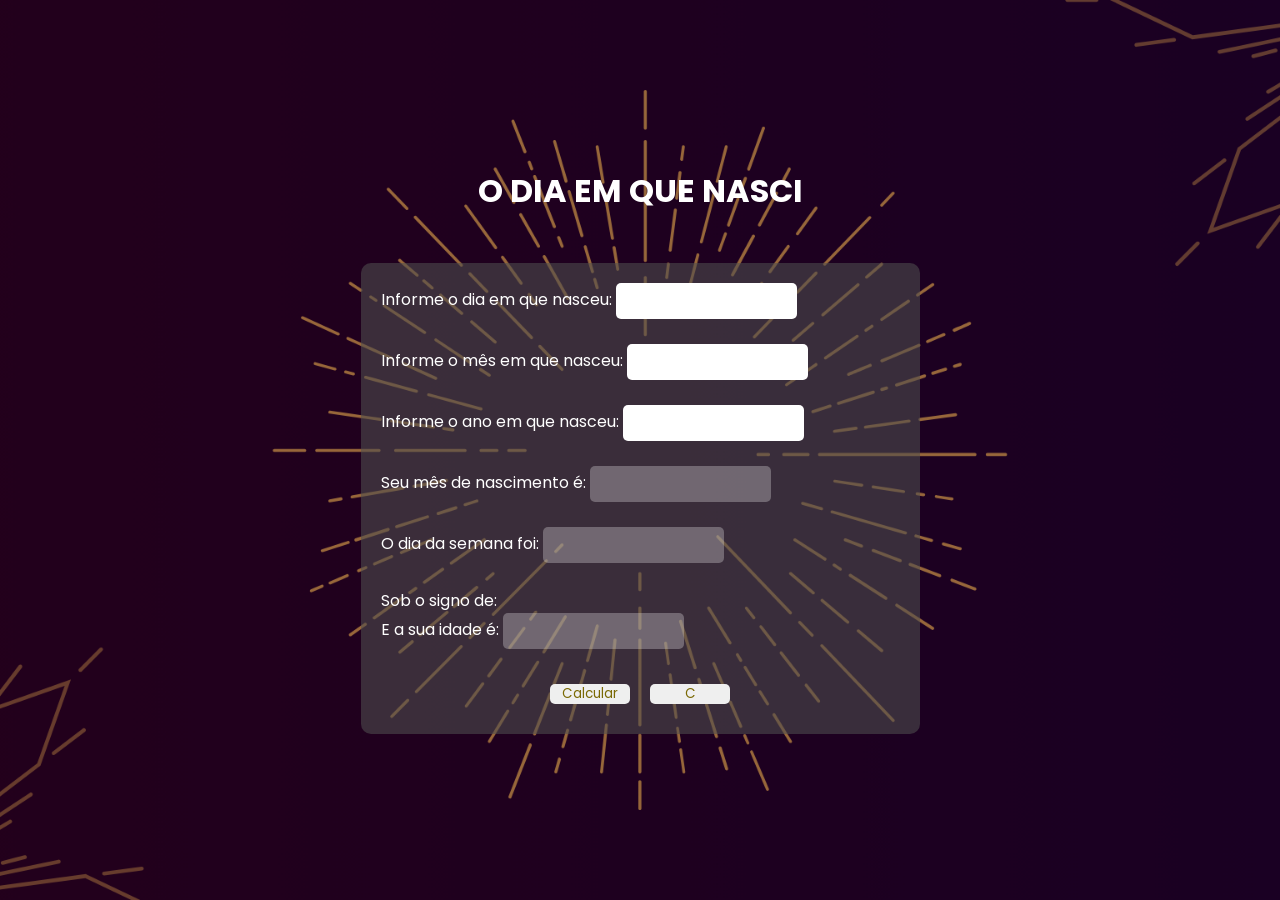
<file: calcular_aniversario/index.html>
<!DOCTYPE html>
<html lang="pt-br">
<head>
    <meta charset="UTF-8">
    <meta name="viewport" content="width=device-width, initial-scale=1.0">
    <link rel="stylesheet" href="/calcular_aniversario/src/css/style.css">
    <title>O dia em que nasci</title>
</head>
<body>

    <h1>O DIA EM QUE NASCI</h1>

    <form name="meuForm">
        <label>Informe o dia em que nasceu:</label>
        <input type="text" id="dia" class="input"><br><br>

        <label>Informe o mês em que nasceu:</label>
        <input type="text" id="mes" class="input"><br><br>

        <label>Informe o ano em que nasceu:</label>
        <input type="text" id="ano" class="input"><br><br>

        <label>Seu mês de nascimento é:</label>
        <input type="text" id="resMes" disabled class="input"><br><br>

        <label>O dia da semana foi:</label>
        <input type="text" id="resSemana" disabled class="input"><br><br>

        <label>Sob o signo de:</label><br>

        <label>E a sua idade é:</label>
        <input type="text" id="resIdade" disabled class="input"><br><br>

        <div class="botoes">
        <input type="button" class="rst" value="Calcular" onclick="calcular()">
        <input type="reset" class="rst" value="C" onclick="limpar()">
        </div>
    </form>

<script src="./src/js/script.js"></script>
</body>
</html>
</file>
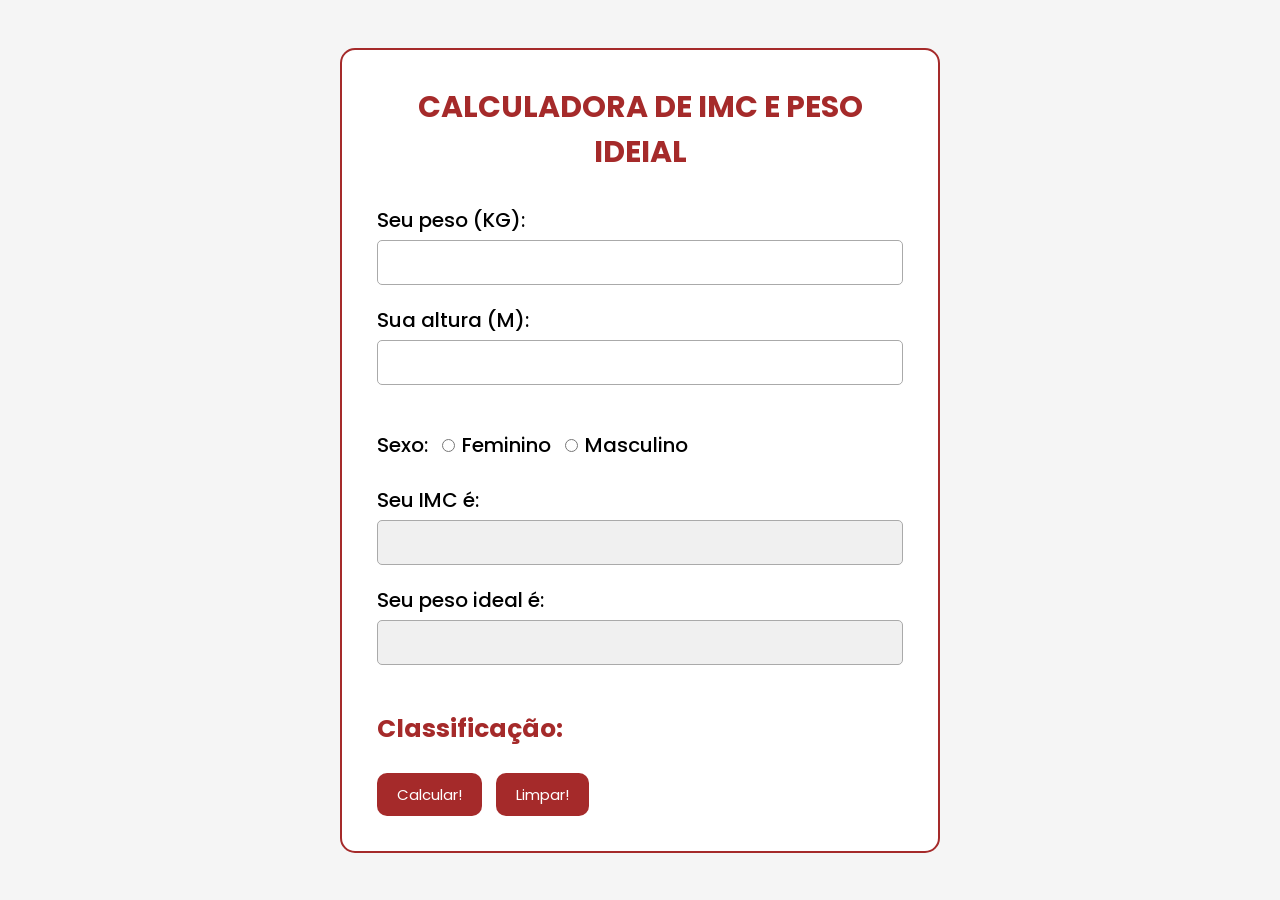
<file: imc/index.html>
<!DOCTYPE html>
<html lang="pt-br">
<head>
    <meta charset="UTF-8">
    <meta name="viewport" content="width=device-width, initial-scale=1.0">
    <link rel="stylesheet" href="src/css/style.css">
    <title>Calculadora IMC e Peso Ideal</title>
</head>

<body>

    <form>

        <h1>CALCULADORA DE IMC E PESO IDEIAL</h1>
        <label for="peso-kg">Seu peso (KG):</label>
        <input type="text" id="peso-kg" name="peso-user" required>

        <label for="altura-m">Sua altura (M):</label>
        <input type="text" id="altura-m" name="altura-user" required>

        <br>
        <br>
        <label for="sexo">Sexo:</label>
        <input type="radio" id="feminino" name="sexo" value="feminino" required>
        <label for="feminino">Feminino</label>

        <input type="radio" id="masculino" name="sexo" value="masculino">
        <label for="masculino">Masculino</label>

        <br>
        <br>
        <label for="resultado-imc">Seu IMC é:</label>
        <input type="text" id="resultado-imc" readonly>

        <label for="peso-ideal">Seu peso ideal é:</label>
        <input type="text" id="peso-ideal" readonly>

        <p id="classifica">Classificação:</p>

        <button type="button" id="btn-calcular" onClick="calcular()">Calcular!</button>
        <button type="reset" id="btn-limpar" onClick="limpar()">Limpar!</button>

    </form>

    <script src="src/js/script.js"></script>
</body>
</html>
</file>
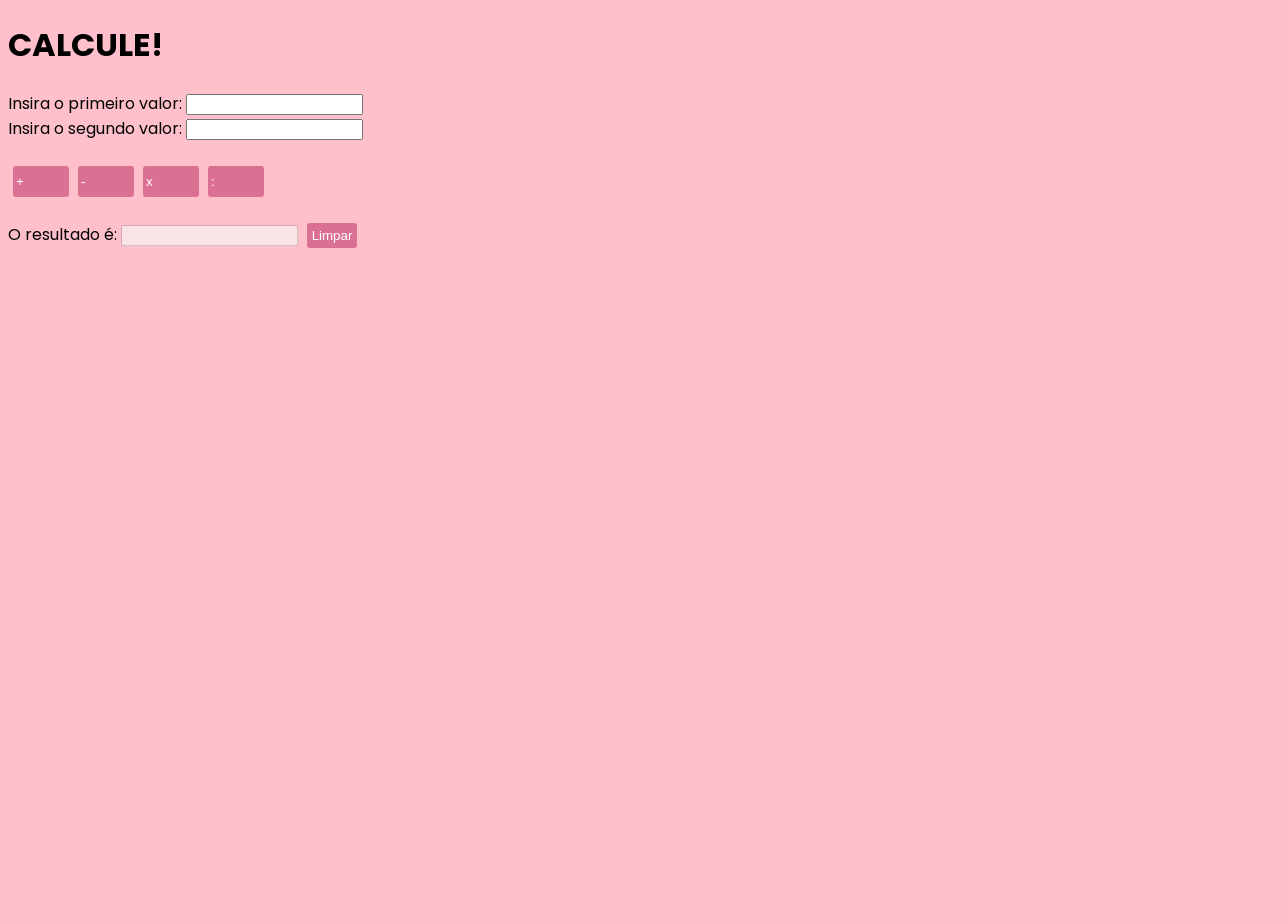
<file: calculadora/calculadora.html>
<!DOCTYPE html>
<html lang="pt-br">
<head>
    <meta charset="UTF-8">
    <meta name="viewport" content="width=device-width, initial-scale=1.0">
    <link rel="stylesheet" href="style.css">
    <script src="script.js"></script>
    <title>CALCULADORA !!</title>
</head>
<body>
    <h1>CALCULE!</h1>
    <form action="#">

        <label for="valor1">Insira o primeiro valor:</label>
        <input type="text" id="txtnum1" name="valor1">
        <br>
        <label for="valor2">Insira o segundo valor:</label>
        <input type="text" id="txtnum2" name="valor2">
        <br>
        <br>
        
        <input type="text" value="+" id="btsoma" class="btn" onclick="Calcular('+')">
        <input type="text" value="-" id="btsub" class="btn" onclick="Calcular('-')" >
        <input type="text" value="x" id="btmult" class="btn" onclick="Calcular('x')">
        <input type="text" value=":" id="btdiv" class="btn" onclick="Calcular(':')">
        <br>    
        <br>

        <label for="result">O resultado é:</label>
        <input type="text" id="txtresult" name="result" disabled>

        <input type="reset" value="Limpar" id="btn-limpar" class="btn" onClick="document.getElementById('txtnum1').focus()">
    </form>
</body>
</html>
</file>
<file: calcular_aniversario/src/css/style.css>
@import url('https://fonts.googleapis.com/css2?family=Poppins:ital,wght@0,100;0,200;0,300;0,400;0,500;0,600;0,700;0,800;0,900;1,100;1,200;1,300;1,400;1,500;1,600;1,700;1,800;1,900&display=swap');

* {
    margin: 0;
    padding: 0;
    box-sizing: border-box;
}

body {
    background-image: url("/calcular_aniversario/src/assets/fundo.png");
    background-size: cover; /* Adicione isso para a foto cobrir a tela toda */
    background-position: center; /* Centraliza a foto de fundo */
    background-repeat: no-repeat; /* Impede que a foto fique se repetindo */
    
    color: white;
    display: flex; 
    flex-direction: column; 
    justify-content: center; 
    align-items: center;
    min-height: 100vh;
    margin: 0;
    gap: 3rem;
    padding: 20px;

    font-family: 'Poppins';
}

.input {
    font-family: 'Poppins';
    color: #d3b823;
    border-radius: 5px;
    border: none;
    padding: 8px;
    width: 35%;
}

.rst {
    font-family: 'Poppins';
    width: 80px;
    border-radius: 5px;
    border: none;
    cursor: pointer;
    margin: 10px;
    color: #7a6904;
}

.botoes {
    display: flex;
    justify-content: center;
}

form {
    background-color: rgba(80, 80, 79, 0.568);
    border-radius: 10px;
    padding: 20px;
}
</file>
<file: imc/src/css/style.css>
@import url('https://fonts.googleapis.com/css2?family=Poppins:wght@400;500;600;700&display=swap');

:root {
    --fonte-principal: 'Poppins', sans-serif;
    --cor-principal: brown;
}

* {
    box-sizing: border-box;
}

body {
    font-family: var(--fonte-principal);
    margin: 0;
    min-height: 100vh;

    display: flex;
    justify-content: center;
    align-items: center;

    background-color: #f5f5f5;
}

form {
    width: 600px;
    padding: 35px;
    background-color: white;
    border: 2px solid brown;
    border-radius: 15px;
}

h1 {
    margin-top: 0;
    margin-bottom: 30px;
    text-align: center;
    font-size: 30px;
    color: brown;
}

form label {
    font-size: 20px;
    font-weight: 500;
}

input[type="text"] {
    width: 100%;
    padding: 10px;
    margin-top: 5px;
    margin-bottom: 20px;
    font-family: var(--fonte-principal);
    font-size: 15px;
    border: 1px solid #aaa;
    border-radius: 5px;
}

input[readonly] {
    background-color: #f0f0f0;
}

input[type="radio"] {
    margin-left: 10px;
}

p {
    font-size: 25px;
    color: brown;
    font-weight: bold;
}

button {
    padding: 10px 20px;
    font-family: var(--fonte-principal);
    font-size: 15px;
    border-radius: 10px;
    background-color: brown;
    color: white;
    border: 0;
    cursor: pointer;
    margin-right: 10px;
}
</file>
<file: calculadora/style.css>
@import url('https://fonts.googleapis.com/css2?family=Poppins:ital,wght@0,100;0,200;0,300;0,400;0,500;0,600;0,700;0,800;0,900;1,100;1,200;1,300;1,400;1,500;1,600;1,700;1,800;1,900&display=swap');

body{
    font-family: 'Poppins';
    background-color: pink;
}


.btn {
    background-color: palevioletred;
    border: 0px;
    color: white;
    padding: 5px;
    border-radius: 3px;
    cursor: pointer;
    width: 50px;
    padding: 3px;
    height: 25px;
    margin-left: 5px;
}
</file>
